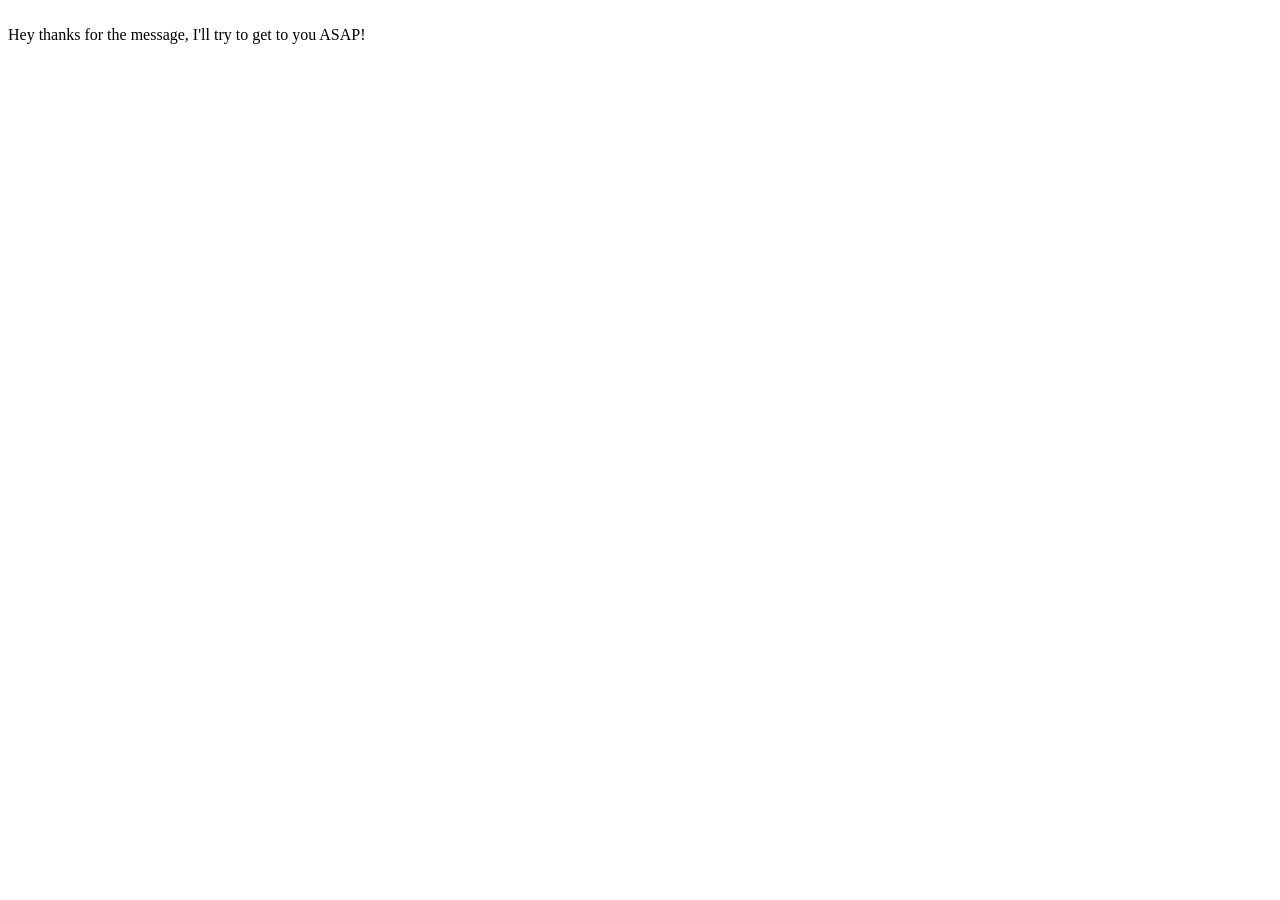
<file: thanks.html>
<!DOCTYPE html>
<html>
    <head>
        <script src="js/javascript1.js"></script>
        <script src="https://ajax.googleapis.com/ajax/libs/jquery/3.4.1/jquery.min.js"></script>
        <link rel="stylsheet" type="text/css" href="css/portfolio.css">
    </head>
    <body>
        <br>
        Hey thanks for the message, I'll try to get to you ASAP!
        <br>
    </body>
</html>
</file>
<file: css/portfolio.css>
html {
	background-color: #000000;
	scroll-behavior: smooth;
}

body {
    margin-top: 25px;
    font-size: 21px;
	text-align: center;
	box-sizing: border-box;

    -webkit-animation: fadein 2s; /* Safari, Chrome and Opera > 12.1 */
       -moz-animation: fadein 2s; /* Firefox < 16 */
        -ms-animation: fadein 2s; /* Internet Explorer */
         -o-animation: fadein 2s; /* Opera < 12.1 */
            animation: fadein 2s;
}
title, q, p, h1, h4 {
  	position: relative;
  	animation: mymove 5.34s;
}

@keyframes mymove {
  from {top: -400px;}
  to {top: 0px;}
}

@keyframes fadein {
    from { opacity: 0; }
    to   { opacity: 1; }
}

/* Firefox < 16 */
@-moz-keyframes fadein {
    from { opacity: 0; }
    to   { opacity: 1; }
}

/* Safari, Chrome and Opera > 12.1 */
@-webkit-keyframes fadein {
    from { opacity: 0; }
    to   { opacity: 1; }
}

/* Internet Explorer */
@-ms-keyframes fadein {
    from { opacity: 0; }
    to   { opacity: 1; }
}

@keyframes zoominoutsinglefeatured {
    0% {
        transform: scale(1,1);
    }
    50% {
        transform: scale(1.2,1.2);
    }
    100% {
        transform: scale(1,1);
    }
}

.single-featured-image-header img {
	animation: zoominoutsinglefeatured 15s forwards;
}

.Navbar {
	overflow: hidden;
	background-color: black;
	top: 0;
	width: 100%;
	z-index: 1;
    position: fixed;
	-webkit-animation: moveNav 5s;
    animation: moveNav 5s;
}

.Navbar a {
	float: left;
	display: block;
	color: white;
	padding: .75vw 1vw;
	text-decoration: none;
	font-family: Avant Garde, Helvetica;
	font-size: 1.5vw;
	text-align: center;
    position: relative;
	-webkit-animation: movenavText 5.75s;
    animation: movenavText 5.75s;
	letter-spacing: .2vw;
}

.Navbar a:hover {
	background-color: #F4F4F4;
	color: black;
	font-weight: bold;
}

.Navbar a.active {
  background-color: red;
}

@keyframes moveNav {
	from {left: -100vw;}
	to {left: 0vw;}
}

@keyframes movenavText {
	from {top: -100vw;}
	to {top: 0vw;}
}

@keyframes movevideoText {
	from {top: -100vw;}
	to {top: 0px;}
}

@keyframes zoominoutsinglefeatured {
    0% {
        transform: scale(1.5,1.5);
    }
    100% {
    	transform: scale(1,1);
    }
}

#Typing_Video {
	position: fixed;
	right: 0;
	bottom: 0;
	min-width: 100%;
	z-index: -1;
}

.Video_Text { 
	background: rgba(0, 0, 0, 0.5);
	color: white;
	width: 100%;
	padding: 20px;
	margin-top: 23%;
}

* {
	box-sizing: border-box;
}

.Column_1 {
	float: left;
	width: 50%;
	padding: 10px;
	padding-top: 3%;
	height: 400px;
	background-color: #f2f2f2;
}

.Column_2 {
	float: left;
	width: 50%;
	padding: 10px;
	padding-top: 1.9%;
	height: 400px;
	background-color: #4d4d4d;
}

.Column_3 {
	float: left;
	width: 50%;
	padding: 10px;
	padding-top: 3.5%;
	height: 450px;
	background-color: #4d4d4d;
}

.Row:after {
	content: "";
	display: table;
	clear: both;
}

h1 {
	text-transform: uppercase;
	font-family: sans-serif, Arial;
	text-align: center;
	margin-top: 3%;
	color: #1a1a1a;
	font-size: 2.2vw;
}

p {
	font-family: sans-serif, Arial Bold;
	text-align: justify;
	letter-spacing: 1px;
	font-size: 1.1vw;
	padding-left: 20px;
	padding-right: 20px;
}

center {
	font-family:sans-serif, Arial Bold;
	text-align: center;
	letter-spacing: 1px;
	font-size: 1.1vw;
	padding-left: 20px;
	padding-right: 20px;
}

a {
	color: blue;
}

q {
	font-style: italic;
	font-weight: bold;
}

img {
	filter: grayscale(75%);
    border-radius: 8px;
    max-width: 100%;
    height: 340px;
	margin-left: auto;
    margin-right: auto;
	display: block;
}

#Slideshow_Background {
	background:rgba(255,255,255, 0.35);
}
  
  
.mySlides {
	  display: none;
}

@-webkit-keyframes fade {
	from {opacity: .4} 
	to {opacity: 1}
}
  
@keyframes fade {
	from {opacity: .4} 
	to {opacity: 1}
}
  
#Slideshow_Container {
	width: 25.5vw;
	height: auto;
	padding-top: 4%;
	position: relative;
	margin: auto;
  
}

.Slide_Show_Images {
	vertical-align: middle;
	height: auto;
	box-shadow: 0px 5px 10px 12px rgba(0, 0, 0, .75);
	width: auto;
}
  
.Previous, .Next {
	cursor: pointer;
	position: absolute;
	top: 50%;
	width: auto;
	padding: 2vw;
	margin-top: -0vw;
	color: darkgray;
	font-weight: bold;
	font-size: 1.5vw;
	border-radius: 0 3px 3px 0;
	user-select: none;
	transition: 0.6s ease;
}

.Next {
	right: 0;
	border-radius: 3px 0 0 3px;
}

.Previous:hover, .Next:hover {
	background-color: rgba(0,0,0,0.8);
	color: white;
}

.text {
	color: white;
	padding: 1vw;
	position: absolute;
	bottom: 0;
	width: 100%;
	text-align: center;
	font-family: Perpetua, Rockwell Extra Bold;
	letter-spacing: .1vw; 
	font-size: 1.5vw;
	background-color: rgba(0,0,0,0.75);
	font-weight: bold;
	border-radius: 7px 7px 7px 7px;
}

.Slide_Number {
	color: white;
	position: absolute;
	top: 0;
	font-family: Perpetua, Rockwell Extra Bold;
	letter-spacing: .1vw; 
	font-size: 1.5vw;
	font-weight: bold;
	display: none;
}
  

.dot {
	cursor: pointer;
	height: 1vw;
	width: 1vw;
	margin: .25vw;
	background-color: white;
	border-radius: 50%;
	display: inline-block;
	transition: background-color 0.6s ease;
	position: relative;
	z-index: 1;
}
  
.active, .dot:hover {
	background-color: black;
}

.fade {
	-webkit-animation-name: fade;
	-webkit-animation-duration: 1.5s;
	animation-name: fade;
	animation-duration: 1.5s;  
}

input[type=text] {
	width: 100%;
	padding: 12px;
    border: 1px solid #ccc;
    border-radius: 4px;
    box-sizing: border-box;
    margin-top: 6px;
    margin-bottom: 16px;
    resize: vertical;
    font-family: sans-serif, Arial Bold;
}

input[type=submit] {
	background-color: black;
	color: white;
	font-weight: bold;
	padding: 12px 20px;
	border: none;
	border-radius: 4px;
	cursor: pointer;
	display: block;
	margin-left: auto;
	margin-right: auto;
	font-family: sans-serif, Arial, 'Times New Roman' Bold;
}

input[type=submit]:hover {
	background-color: white;
	color: black;
	font-weight: bold;
	transform: scale(1.5);
	transition: transform 1.5s;
}

form { 
	border-radius: 5px;
	background-color: #f2f2f2;
	padding: 20px;
	font-family: Arial, sans-serif, 'Times new Roman';
}

center:hover {
	transition: transform 2s;
	transform: scale(1.1);
}

p:hover {
	color: #00004d;
    transition: transform 1s;
	transform: scale(1.01);
}

h1:hover {
	color: black;
	font-weight: normal;
}

img:hover {
	filter: grayscale(5%);
    transition: transform 1s;
	transform: scale(1.1);
}

.open-button {
	bottom: 1.75vw;
	right: 1.75vw;
	width: 15vw;  
	background-color: #555;
	color: black;
	border: solid;
	cursor: pointer;
	position: fixed;
	-webkit-animation: movePopup 5s;
	animation: movePopup 5s;
}

.form-popup {
  display: none;
  position: fixed;
  bottom: 0;
  right: 15px;
  border: 3px solid #f1f1f1;
  z-index: 9;
}

.form-container {
  max-width: 300px;
  padding: 10px;
  background-color: white;
}

.form-container input[type=text], .form-container input[type=password] {
  width: 100%;
  padding: 15px;
  margin: 5px 0 22px 0;
  border: none;
  background: #f1f1f1;
}

.form-container input[type=text]:focus, .form-container input[type=password]:focus {
  background-color: #ddd;
  outline: none;
}

.form-container .btn {
  background-color: #4CAF50;
  color: white;
  padding: 16px 20px;
  border: none;
  cursor: pointer;
  width: 100%;
  margin-bottom:10px;
  opacity: 0.8;
}

.form-container .cancel {
  background-color: red;
}

.form-container .btn:hover, .open-button:hover {
  opacity: 1;
}

footer {
	padding: 2%;
	background-color:white;
}
</file>
